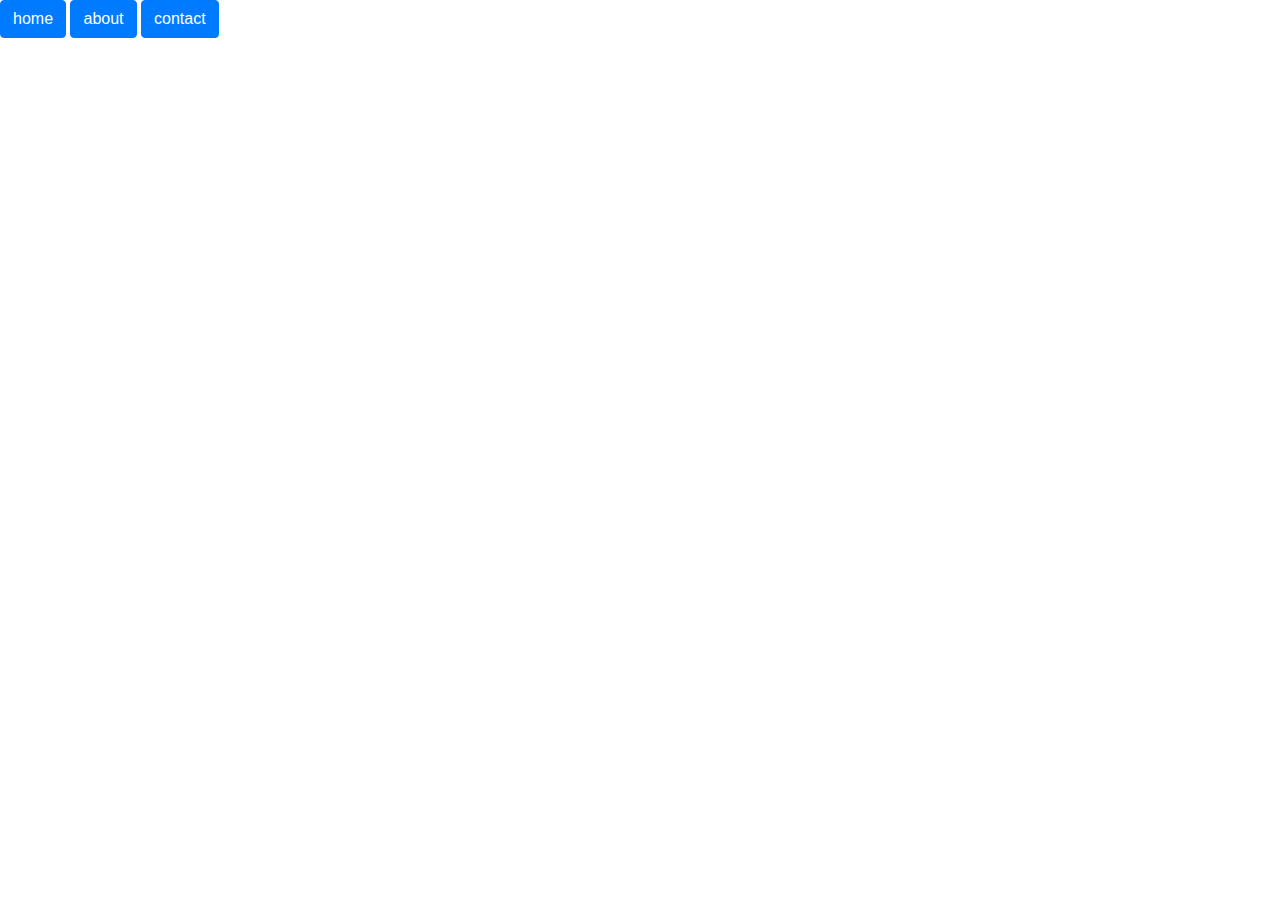
<file: menu.html>
<!DOCTYPE html>
<html lang="en">
<head>
    <meta charset="UTF-8">
    <meta name="viewport" content="width=device-width, initial-scale=1, shrink-to-fit=no">

    <!--bootstrap CSS tag-->
    <link rel="stylesheet" href="https://cdn.jsdelivr.net/npm/bootstrap@4.3.1/dist/css/bootstrap.min.css"
          integrity="sha384-ggOyR0iXCbMQv3Xipma34MD+dH/1fQ784/j6cY/iJTQUOhcWr7x9JvoRxT2MZw1T" crossorigin="anonymous">

    <!--my stylesheet-->
    <link rel="stylesheet" href="style.css">

    <title>Menu</title>
</head>
<body>
<div class="custom-container">
    <a class="btn btn-primary" href="./main.html">home</a>
    <a class="btn btn-primary" href="./about.html">about</a>
    <a class="btn btn-primary" href="./contact.html">contact</a>
</div>
</body>
</html>
</file>
<file: style.css>
.container {
    background-color: deepskyblue;
}

.navbar {
    background-color: #011627;
}

.nav-menu {
    background-color: darksalmon;
}

.section-top {
    background-color: aquamarine;
}

.section-middle {
    background-color: hotpink;
}

.section-bottom {
    background-color: green;
}

/*font*/
.shadows-into-light-regular {
    font-family: "Shadows Into Light", cursive;
    font-weight: 400;
    font-style: normal;
    color: #f97068;
}

/*custom link colors*/
.btn-custom {
    color: #011627;
    background-color: #f97068;
}

.fa-custom-color {
    color: #fcab10;
}

.btn-custom:hover {
    background-color: #fcab10;
}

.fa-custom-color:hover {
    color: #f97068;
}
</file>
